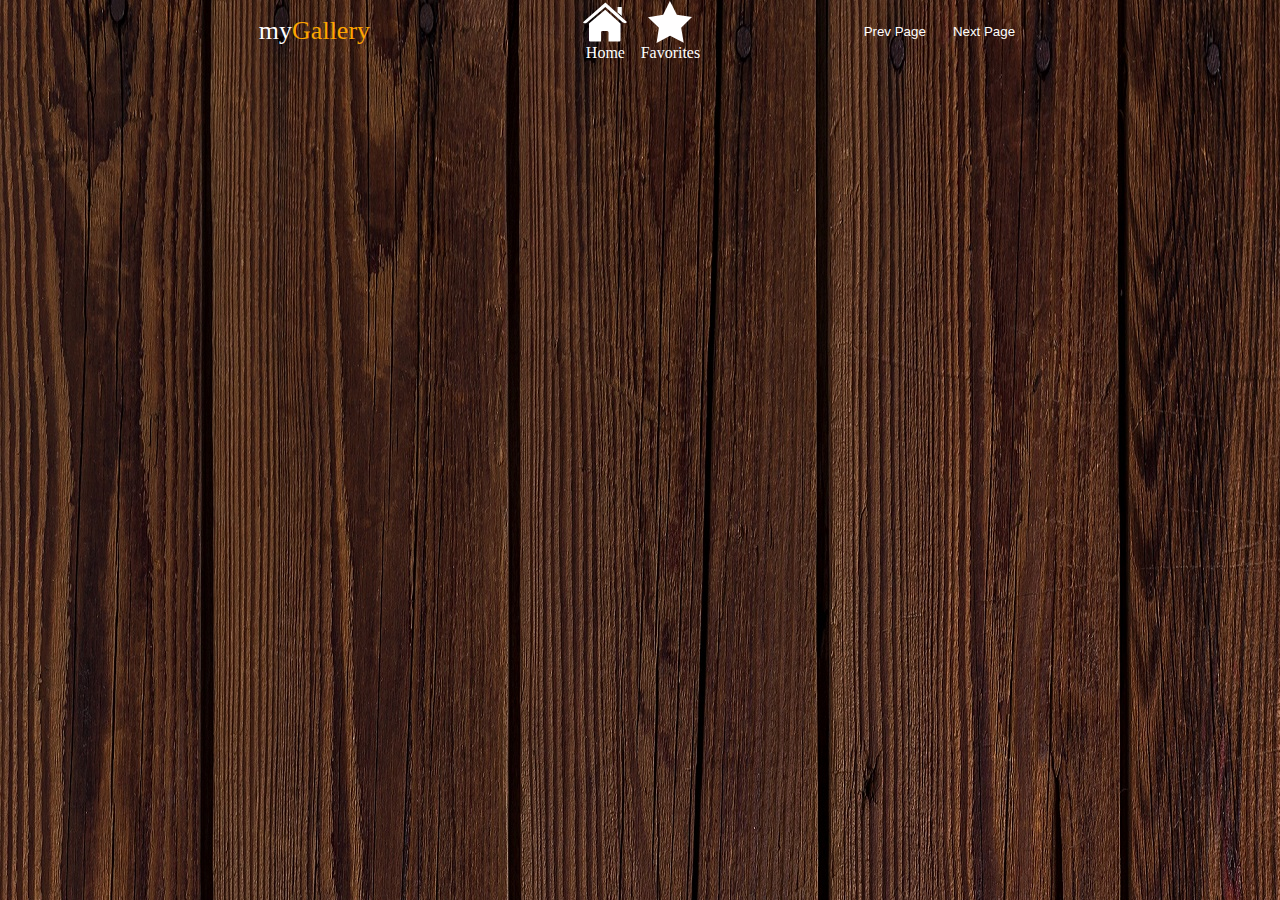
<file: index.html>
<!doctype html><html lang="en"><head><meta charset="utf-8"/><meta name="viewport" content="width=device-width,initial-scale=1"/><meta name="theme-color" content="#000000"/><meta name="description" content="Web site created using create-react-app"/><title>myGallery</title><link href="./static/css/main.61e6fff1.chunk.css" rel="stylesheet"></head><body><noscript>You need to enable JavaScript to run this app.</noscript><div id="root"></div><script>!function(e){function r(r){for(var n,a,p=r[0],l=r[1],f=r[2],c=0,s=[];c<p.length;c++)a=p[c],Object.prototype.hasOwnProperty.call(o,a)&&o[a]&&s.push(o[a][0]),o[a]=0;for(n in l)Object.prototype.hasOwnProperty.call(l,n)&&(e[n]=l[n]);for(i&&i(r);s.length;)s.shift()();return u.push.apply(u,f||[]),t()}function t(){for(var e,r=0;r<u.length;r++){for(var t=u[r],n=!0,p=1;p<t.length;p++){var l=t[p];0!==o[l]&&(n=!1)}n&&(u.splice(r--,1),e=a(a.s=t[0]))}return e}var n={},o={1:0},u=[];function a(r){if(n[r])return n[r].exports;var t=n[r]={i:r,l:!1,exports:{}};return e[r].call(t.exports,t,t.exports,a),t.l=!0,t.exports}a.m=e,a.c=n,a.d=function(e,r,t){a.o(e,r)||Object.defineProperty(e,r,{enumerable:!0,get:t})},a.r=function(e){"undefined"!=typeof Symbol&&Symbol.toStringTag&&Object.defineProperty(e,Symbol.toStringTag,{value:"Module"}),Object.defineProperty(e,"__esModule",{value:!0})},a.t=function(e,r){if(1&r&&(e=a(e)),8&r)return e;if(4&r&&"object"==typeof e&&e&&e.__esModule)return e;var t=Object.create(null);if(a.r(t),Object.defineProperty(t,"default",{enumerable:!0,value:e}),2&r&&"string"!=typeof e)for(var n in e)a.d(t,n,function(r){return e[r]}.bind(null,n));return t},a.n=function(e){var r=e&&e.__esModule?function(){return e.default}:function(){return e};return a.d(r,"a",r),r},a.o=function(e,r){return Object.prototype.hasOwnProperty.call(e,r)},a.p="./";var p=this["webpackJsonpreact-app"]=this["webpackJsonpreact-app"]||[],l=p.push.bind(p);p.push=r,p=p.slice();for(var f=0;f<p.length;f++)r(p[f]);var i=l;t()}([])</script><script src="./static/js/2.87e36b9c.chunk.js"></script><script src="./static/js/main.2c479c64.chunk.js"></script></body></html>
</file>
<file: static/css/main.61e6fff1.chunk.css>
body{margin:0;font-family:"Indie Flower",cursive;-webkit-font-smoothing:antialiased;-moz-osx-font-smoothing:grayscale;background:url(../../static/media/background.da1abc1e.jpg)}blockquote,body,dd,div,dl,dt,embed,fieldset,form,h1,h2,h3,h4,h5,h6,input,li,object,ol,p,pre,table,td,th,ul{padding:0;margin:0}table{border-collapse:collapse;border-spacing:0}abbr,fieldset,img{border:0}address,caption,cite,code,dfn,em,h1,h2,h3,h4,h5,h6,strong,th,var{font-weight:400;font-style:normal}ul{list-style:none}caption,th{text-align:left}h1,h2,h3,h4,h5,h6{font-size:1em}q:after,q:before{content:""}a,ins{text-decoration:none}.App{max-width:942px;margin:0 auto;overflow:hidden}.gallery{display:grid;grid-template-columns:1fr 1fr 1fr;grid-row-gap:35px;grid-column-gap:20px;justify-items:center;padding:15px 20px 40px;margin:0 auto}.gallery__item{padding:10px 10px 20px;background-color:#fff;-webkit-filter:grayscale(70%);filter:grayscale(70%)}.gallery__item:hover{-webkit-filter:grayscale(0);filter:grayscale(0)}.gallery__interactive{display:flex;justify-content:flex-end;padding:5px 20px}.gallery__image{cursor:pointer}.gallery__icon{width:34px;height:34px}.gallery__icon-clear{width:14px;height:14px;margin-left:10px}.gallery__favorite{display:block;width:260px;margin:20px auto;color:#fff;font-size:26px;font-weight:700}.gallery__favorite-clear{position:absolute;top:50px;right:20%;color:#fff}.gallery__favorite-clear:hover{cursor:pointer;color:orange;transform:scale(1.1)}.gallery__item.active{transform:rotate(25deg)}.gallery__button{width:25px;height:25px;margin-left:15px;background-color:#fff;border:none;outline:none;cursor:pointer;transition:transform,color .5s ease}.gallery__button:hover{transform:scale(1.2)}@media (max-width:1500px){.gallery__favorite-clear{right:18vw}}@media (max-width:1200px){.gallery__favorite-clear{right:14vw}}@media (max-width:1000px){.gallery__favorite-clear{right:12vw}}@media (max-width:800px){.gallery{grid-template-columns:1fr 1fr;align-items:center}.gallery__item{max-width:275px}.gallery__favorite-clear{right:10vw}}@media (max-width:600px){.gallery{grid-template-columns:1fr;align-items:center}.gallery__item{max-width:275px}.gallery__favorite-clear{top:40px}}@media (max-width:400px){.gallery__favorite-clear{top:40px;right:30vw}}.backdrop{position:fixed;width:100%;height:100%;top:0;left:0;background:rgba(0,0,0,.5)}.backdrop img{display:block;max-width:70%;max-height:80%;margin:60px auto;box-shadow:3px 5px 7px rgba(0,0,0,.5);border:3px solid #fff}.header{display:flex;justify-content:space-around;align-items:center;padding:0 20px}.header__logo{font-size:26px;color:#fff;cursor:default}.header__top{display:flex;justify-content:space-between}.header__button{margin-left:15px;border:none;outline:none;cursor:pointer;background:none;color:#fff;transition:transform,color .3s ease}.header__button:hover{transform:scale(1.1);color:orange}.header__pageNav{color:#fff}.header__highlight{color:orange}@media (max-width:500px){.header__logo{font-size:12px}.header__pageNav{margin-left:15px}.header__button{margin-left:5px}}.nav{margin-left:7%}.nav__item{width:65px}.nav__list{display:flex;justify-content:center}.nav__icon{width:44px;heigth:44px}.nav__link{display:flex;align-items:center;flex-direction:column;color:#fff;transition:transform,color .5s ease}.nav__link:hover{transform:scale(1.2);color:orange}@media (max-width:500px){.nav__icon{width:22px;heigth:22px}}.loader{margin:40% auto;width:150px}.loader__body{border:16px solid #f3f3f3;border-top-color:#3498db;border-radius:50%;width:120px;height:120px;animation:spin 2s linear infinite}@keyframes spin{0%{transform:rotate(0deg)}to{transform:rotate(1turn)}}.loader__text{font-size:26px;color:#fff;text-align:center}
/*# sourceMappingURL=main.61e6fff1.chunk.css.map */
</file>
